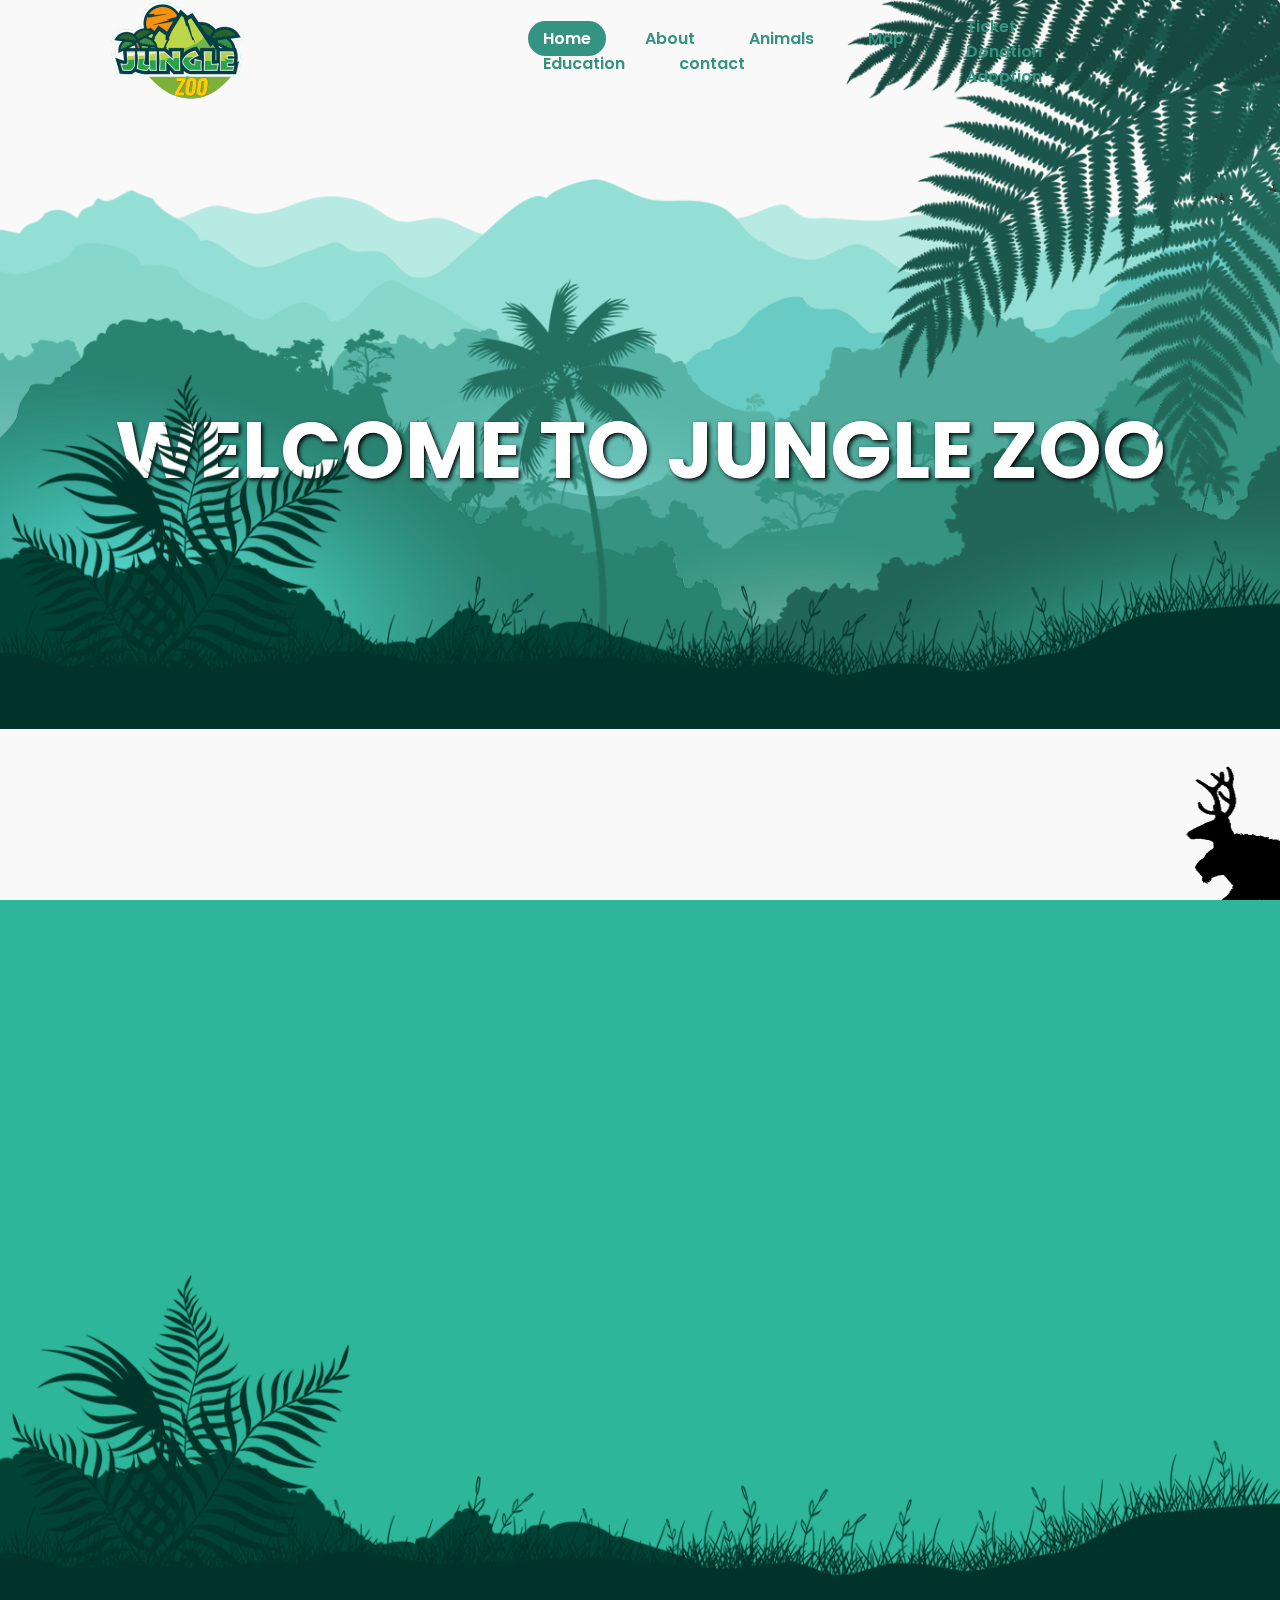
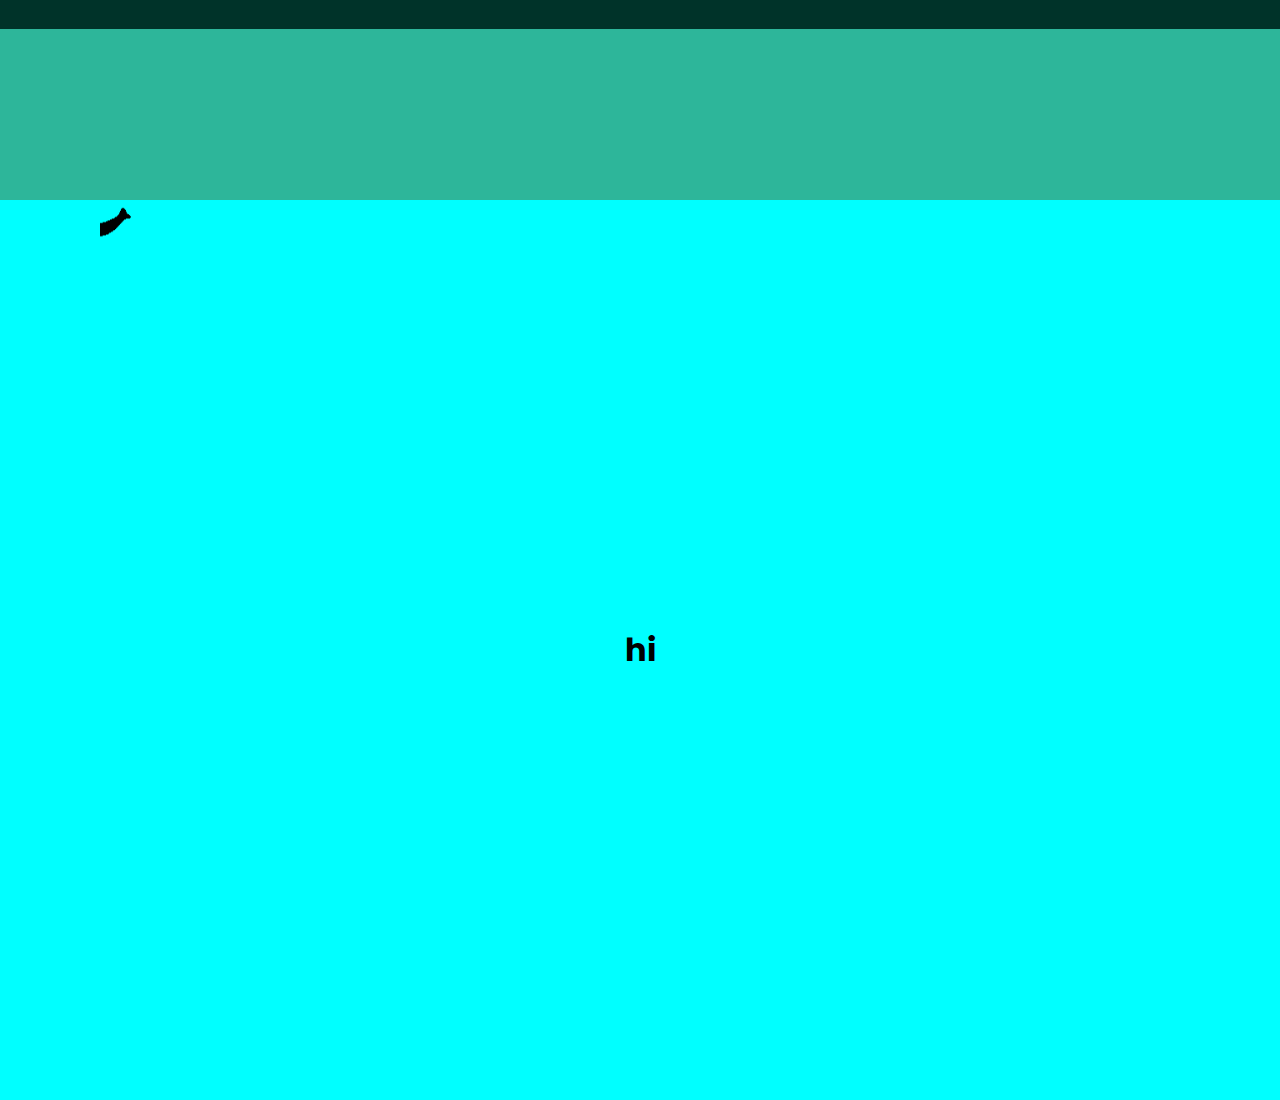
<file: vignesh project/index.html>
<!DOCTYPE html>
<html lang="en">
  <head>
    <meta charset="UTF-8" />
    <meta http-equiv="X-UA-Compatible" content="IE=edge" />
    <meta name="viewport" content="width=device-width, initial-scale=1.0" />
    <title>Jungle Zoo</title>
    <link rel="stylesheet" href="style.css" />
  </head>

  <body>
    <header>
      <img class="logo" src="Zoo.png"/>
      <nav class="navigation">
        <a href="index.html" class="active">Home</a>
        <a href="about.html">About</a>
        <a href="#">Animals</a>
        <a href="#">Map</a>
        <a href="#">Education</a>
        <a href="#">contact</a>

       
      </nav>
      <nav class="navigation2">
        <a href="#">Ticket</a>
        <a href="#">Donation</a>
        <a href="#">Adoption</a>
      </nav>
    </header>
    <marquee class="bird" behavior="scroll" direction="left" scrollamount="9"><img src="birds1.gif" width="300" height="200" alt="Swimming fish" /></marquee>

    <section class="parallax">
      <img src="hill1.png" id="hill1" />
      <img src="hill2.png" id="hill2" />
      <img src="hill3.png" id="hill3" />
      <img src="hill4.png" id="hill4" />
      <img src="hill5.png" id="hill5" />
      <img src="tree.png" id="tree" />
      <h2 id="text">WELCOME TO JUNGLE ZOO</h2>
      <img src="leaf.png" id="leaf" />
      <img src="plant.png" id="plant" />

    </section>
    <marquee class="dear" behavior="scroll" direction="left"  scrollamount="12.8"><img src="dearrun.gif" width="300" height="200" alt="Swimming fish"/></marquee>
    <marquee class="lion" behavior="scroll" direction="left" scrollamount="10.2"><img src="lion.gif" width="300" height="200" alt="Swimming fish"  /></marquee>

    <section class="About">
      <img class="plant2" src="plant.png" />
      <marquee class="ele" behavior="scroll" direction="right" scrollamount="4"><img src="eleg.gif" width="300" height="200" alt="Swimming fish"  /></marquee>
      <marquee class="ele" behavior="scroll" direction="left" scrollamount="4"><img src="ele1.gif" width="300" height="200" alt="Swimming fish"  /></marquee>
  
    </section>
    
    <section class="wa">
      <h1>hi</h1>
    </section>
    <script src="script.js"></script>
  </body>
</html>
</file>
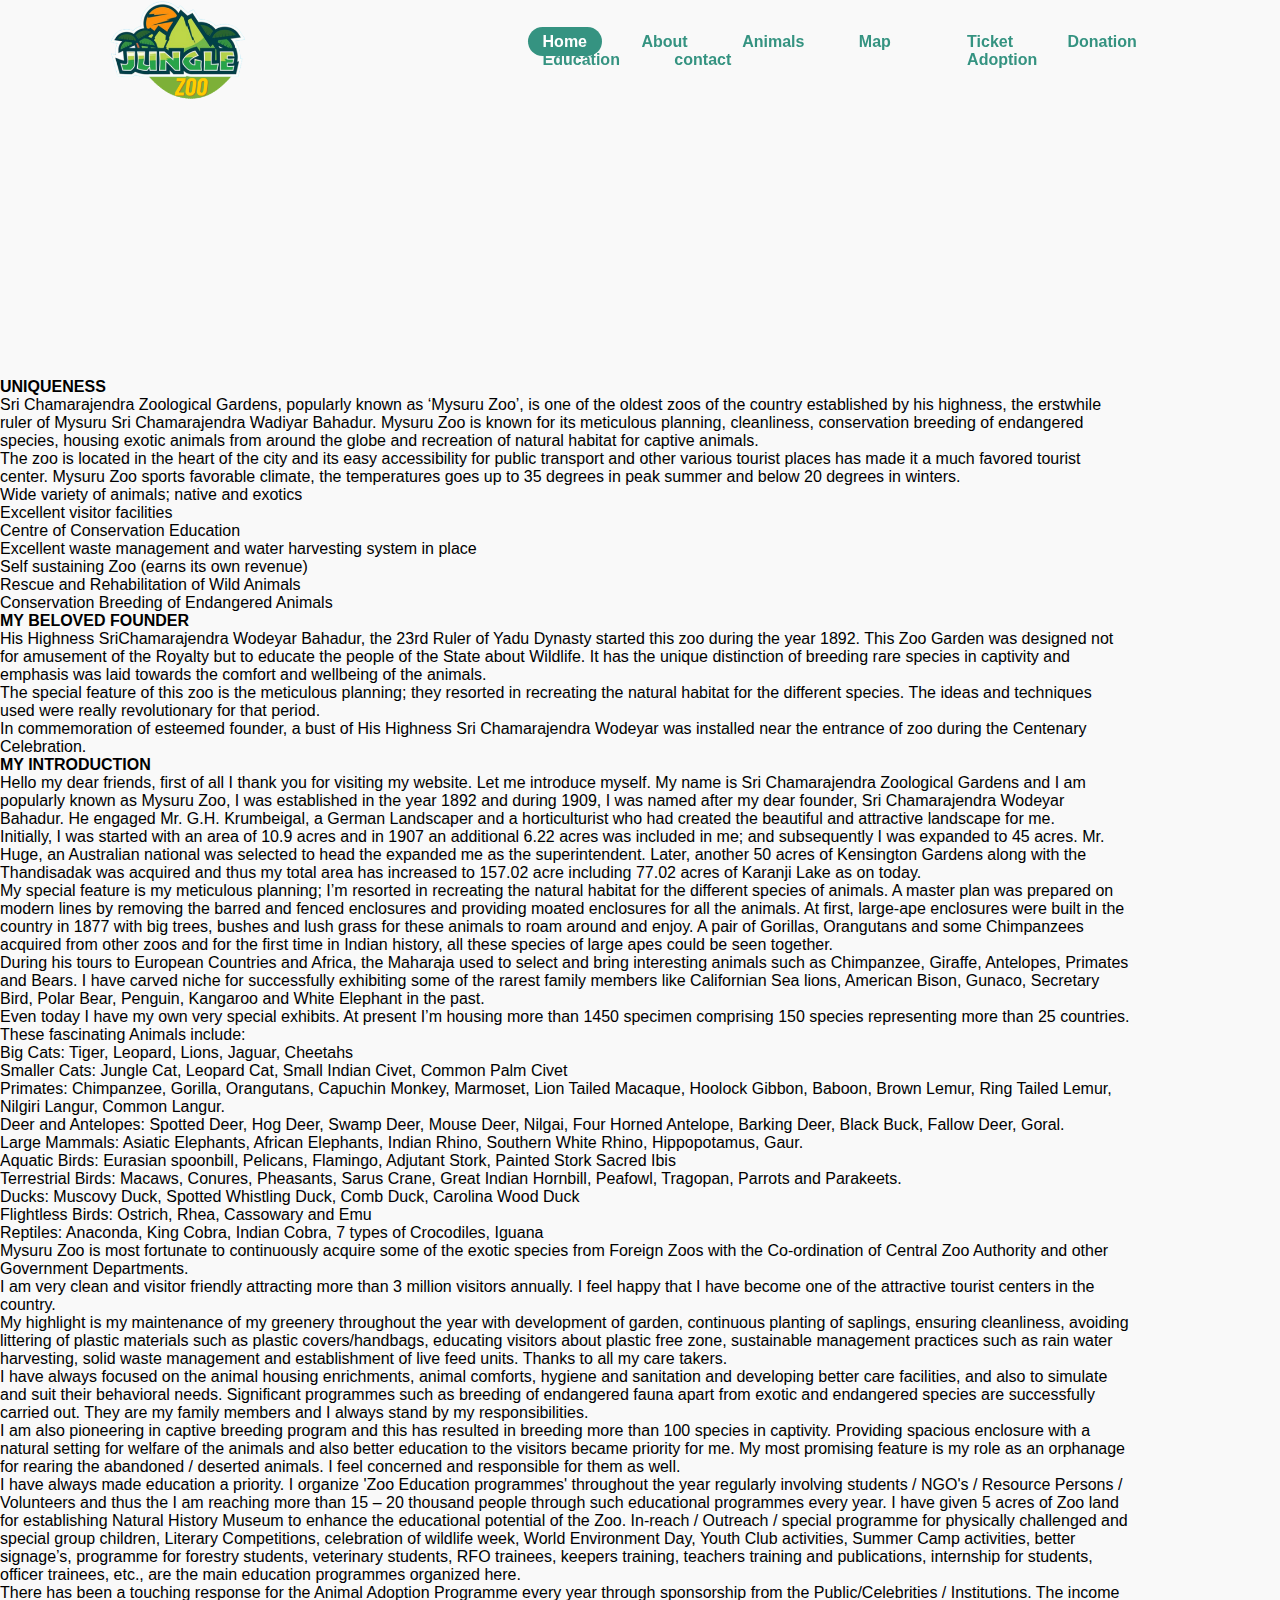
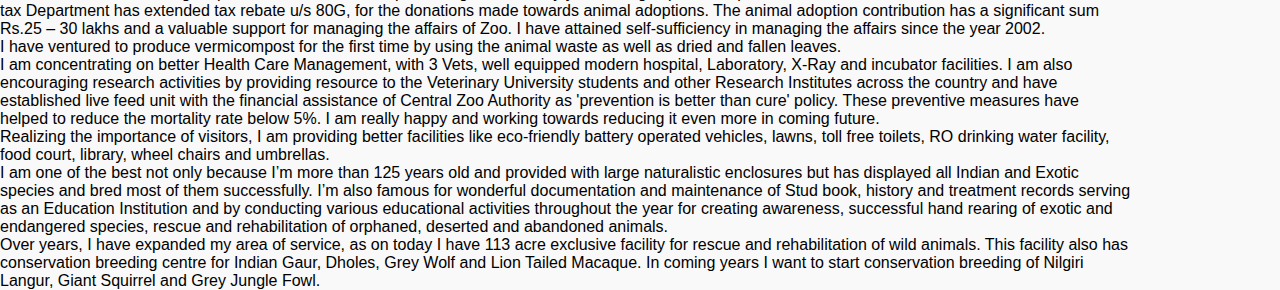
<file: about.html>
<!DOCTYPE html>
<html lang="en">
  <head>
    <meta charset="UTF-8" />
    <meta http-equiv="X-UA-Compatible" content="IE=edge" />
    <meta name="viewport" content="width=device-width, initial-scale=1.0" />
    <title>Jungle Zoo</title>
    <link rel="stylesheet" href="about.css" />
  </head>

  <body>
    <header>
      <img class="logo" src="Zoo.png"/>
      <nav class="navigation">
        <a href="#" class="active">Home</a>
        <a href="about.html">About</a>
        <a href="#">Animals</a>
        <a href="#">Map</a>
        <a href="#">Education</a>
        <a href="#">contact</a>

       
      </nav>
      <nav class="navigation2">
        <a href="#">Ticket</a>
        <a href="#">Donation</a>
        <a href="#">Adoption</a>
      </nav>
    </header>
      <div class="col-md-7-1">
        
        <br>
        <br>
        <br>
        <br>
        <br>
        <br>
        <br>
        <br>
        <br>
        <br>
        <br>
        <br>
        <br>
        <br>
        <br>
        <br>
        <br>
        <br>
        <br>
        <br>
        <br>
        <h4 class="title">UNIQUENESS</h4>
        <p>Sri Chamarajendra Zoological Gardens, popularly known as ‘Mysuru Zoo’, is one of the oldest zoos of the country established by his highness, the erstwhile ruler of Mysuru Sri Chamarajendra Wadiyar Bahadur. Mysuru Zoo is known for its meticulous planning, cleanliness, conservation breeding of endangered species, housing exotic animals from around the globe and recreation of natural habitat for captive animals. </p>
        <p>The zoo is located in the heart of the city and its easy accessibility for public transport and other various tourist places has made it a much favored tourist center. Mysuru Zoo sports favorable climate, the temperatures goes up to 35 degrees in peak summer and below 20 degrees in winters.</p>
      <ul>
        <li>Wide variety of animals; native and exotics</li>
        <li>Excellent visitor facilities</li>
        <li>Centre of Conservation Education</li>
        <li>Excellent waste management and water harvesting system in place</li>
        <li>Self sustaining Zoo (earns its own revenue)</li>
        <li>Rescue and Rehabilitation of Wild Animals</li>
        <li>Conservation Breeding of Endangered Animals</li>

      </ul>
      </div>
      <div class="col-md-7-1">
        <h4 class="title">MY BELOVED FOUNDER</h4>
        <p>His Highness SriChamarajendra Wodeyar Bahadur, the 23rd Ruler of Yadu Dynasty started this zoo during the year 1892. This Zoo Garden was designed not for amusement of the Royalty but to educate the people of the State about Wildlife. It has the unique distinction of breeding rare species in captivity and emphasis was laid towards the comfort and wellbeing of the animals.</p>
        <p>The special feature of this zoo is the meticulous planning; they resorted in recreating the natural habitat for the different species. The ideas and techniques used were really revolutionary for that period.</p>
        <p>In commemoration of esteemed founder, a bust of His Highness Sri Chamarajendra Wodeyar was installed near the entrance of zoo during the Centenary Celebration.</p>
      </div>
      <div class="col-md-7-1">
        <h4 class="title">MY INTRODUCTION</h4>
        <p>Hello my dear friends, first of all I thank you for visiting my website. Let me introduce myself. My name is Sri Chamarajendra Zoological Gardens and I am popularly known as Mysuru Zoo, I was established in the year 1892 and during 1909, I was named after my dear founder, Sri Chamarajendra Wodeyar Bahadur. He engaged Mr. G.H. Krumbeigal, a German Landscaper and a horticulturist who had created the beautiful and attractive landscape for me.</p>
        <p>Initially, I was started with an area of 10.9 acres and in 1907 an additional 6.22 acres was included in me; and subsequently I was expanded to 45 acres. Mr. Huge, an Australian national was selected to head the expanded me as the superintendent. Later, another 50 acres of Kensington Gardens along with the Thandisadak was acquired and thus my total area has increased to 157.02 acre including 77.02 acres of Karanji Lake as on today. </p>
        <p>My special feature is my meticulous planning; I’m resorted in recreating the natural habitat for the different species of animals. A master plan was prepared on modern lines by removing the barred and fenced enclosures and providing moated enclosures for all the animals. At first, large-ape enclosures were built in the country in 1877 with big trees, bushes and lush grass for these animals to roam around and enjoy. A pair of Gorillas, Orangutans and some Chimpanzees acquired from other zoos and for the first time in Indian history, all these species of large apes could be seen together.</p>
        <p>During his tours to European Countries and Africa, the Maharaja used to select and bring interesting animals such as Chimpanzee, Giraffe, Antelopes, Primates and Bears. I have carved niche for successfully exhibiting some of the rarest family members like Californian Sea lions, American Bison, Gunaco, Secretary Bird, Polar Bear, Penguin, Kangaroo and White Elephant in the past.</p>
        <p>Even today I have my own very special exhibits. At present I’m housing more than 1450 specimen comprising 150 species representing more than 25 countries. These fascinating Animals include:</p>
      <ol>
        <li>Big Cats: Tiger, Leopard, Lions, Jaguar, Cheetahs</li>
        <li>Smaller Cats: Jungle Cat, Leopard Cat, Small Indian Civet, Common Palm Civet</li>
        <li>Primates: Chimpanzee, Gorilla, Orangutans, Capuchin Monkey, Marmoset, Lion Tailed Macaque, Hoolock Gibbon, Baboon, Brown Lemur, Ring Tailed Lemur, Nilgiri Langur, Common Langur.</li>
        <li>Deer and Antelopes: Spotted Deer, Hog Deer, Swamp Deer, Mouse Deer, Nilgai, Four Horned Antelope, Barking Deer, Black Buck, Fallow Deer, Goral.</li>
        <li>Large Mammals: Asiatic Elephants, African Elephants, Indian Rhino, Southern White Rhino, Hippopotamus, Gaur.</li>
        <li>Aquatic Birds: Eurasian spoonbill, Pelicans, Flamingo, Adjutant Stork, Painted Stork Sacred Ibis</li>
        <li>Terrestrial Birds: Macaws, Conures, Pheasants, Sarus Crane, Great Indian Hornbill, Peafowl, Tragopan, Parrots and Parakeets.</li>
        <li>Ducks: Muscovy Duck, Spotted Whistling Duck, Comb Duck, Carolina Wood Duck</li>
        <li>Flightless Birds: Ostrich, Rhea, Cassowary and Emu</li>
        <li>Reptiles: Anaconda, King Cobra, Indian Cobra, 7 types of Crocodiles, Iguana</li>
      </ol>
      <p>Mysuru Zoo is most fortunate to continuously acquire some of the exotic species from Foreign Zoos with the Co-ordination of Central Zoo Authority and other Government Departments.</p>
      <p>I am very clean and visitor friendly attracting more than 3 million visitors annually. I feel happy that I have become one of the attractive tourist centers in the country.</p>
      <p>My highlight is my maintenance of my greenery throughout the year with development of garden, continuous planting of saplings, ensuring cleanliness, avoiding littering of plastic materials such as plastic covers/handbags, educating visitors about plastic free zone, sustainable management practices such as rain water harvesting, solid waste management and establishment of live feed units. Thanks to all my care takers.</p>
      <p>I have always focused on the animal housing enrichments, animal comforts, hygiene and sanitation and developing better care facilities, and also to simulate and suit their behavioral needs. Significant programmes such as breeding of endangered fauna apart from exotic and endangered species are successfully carried out. They are my family members and I always stand by my responsibilities.</p>
      <p>I am also pioneering in captive breeding program and this has resulted in breeding more than 100 species in captivity. Providing spacious enclosure with a natural setting for welfare of the animals and also better education to the visitors became priority for me. My most promising feature is my role as an orphanage for rearing the abandoned / deserted animals. I feel concerned and responsible for them as well.</p>
      <p>I have always made education a priority. I organize 'Zoo Education programmes' throughout the year regularly involving students / NGO's / Resource Persons / Volunteers and thus the I am  reaching more than 15 – 20 thousand people through such educational programmes every year. I have given 5 acres of Zoo land for establishing Natural History Museum to enhance the educational potential of the Zoo. In-reach / Outreach / special programme for physically challenged and special group children, Literary Competitions, celebration of wildlife week, World Environment Day, Youth Club activities, Summer Camp activities, better signage’s, programme for forestry students, veterinary students, RFO trainees, keepers training, teachers training and publications, internship for students, officer trainees, etc., are the main education programmes organized here.</p>
      <p>There has been a touching response for the Animal Adoption Programme every year through sponsorship from the Public/Celebrities / Institutions. The income tax Department has extended tax rebate u/s 80G, for the donations made towards animal adoptions. The animal adoption contribution has a significant sum Rs.25 – 30 lakhs and a valuable support for managing the affairs of Zoo.  I have attained self-sufficiency in managing the affairs since the year 2002.</p>
      <p>I have ventured to produce vermicompost for the first time by using the animal waste as well as dried and fallen leaves.</p>
      <p>I am concentrating on better Health Care Management, with 3 Vets, well equipped modern hospital, Laboratory, X-Ray and incubator facilities. I am also encouraging research activities by providing resource to the Veterinary University students and other Research Institutes across the country and have established live feed unit with the financial assistance of Central Zoo Authority as 'prevention is better than cure' policy. These preventive measures have helped to reduce the mortality rate below 5%. I am really happy and working towards reducing it even more in coming future.</p>
      <p>Realizing the importance of visitors, I am providing better facilities like eco-friendly battery operated vehicles, lawns, toll free toilets, RO drinking water facility, food court, library, wheel chairs and umbrellas.</p>
      <p>I am one of the best not only because I’m more than 125 years old and provided with large naturalistic enclosures but has displayed all Indian and Exotic species and bred most of them successfully. I’m also famous for wonderful documentation and maintenance of Stud book, history and treatment records serving as an Education Institution and by conducting various educational activities throughout the year for creating awareness, successful hand rearing of exotic and endangered species, rescue and rehabilitation of orphaned, deserted and abandoned animals.</p>
      <p>Over years, I have expanded my area of service, as on today I have 113 acre exclusive facility for rescue and rehabilitation of wild animals. This facility also has conservation breeding centre for Indian Gaur, Dholes, Grey Wolf and Lion Tailed Macaque. In coming years I want to start conservation breeding of Nilgiri Langur, Giant Squirrel and Grey Jungle Fowl. </p>
      </div>
    </div>
  </div>
</section>


        </main>

        


</body>
</html>
</file>
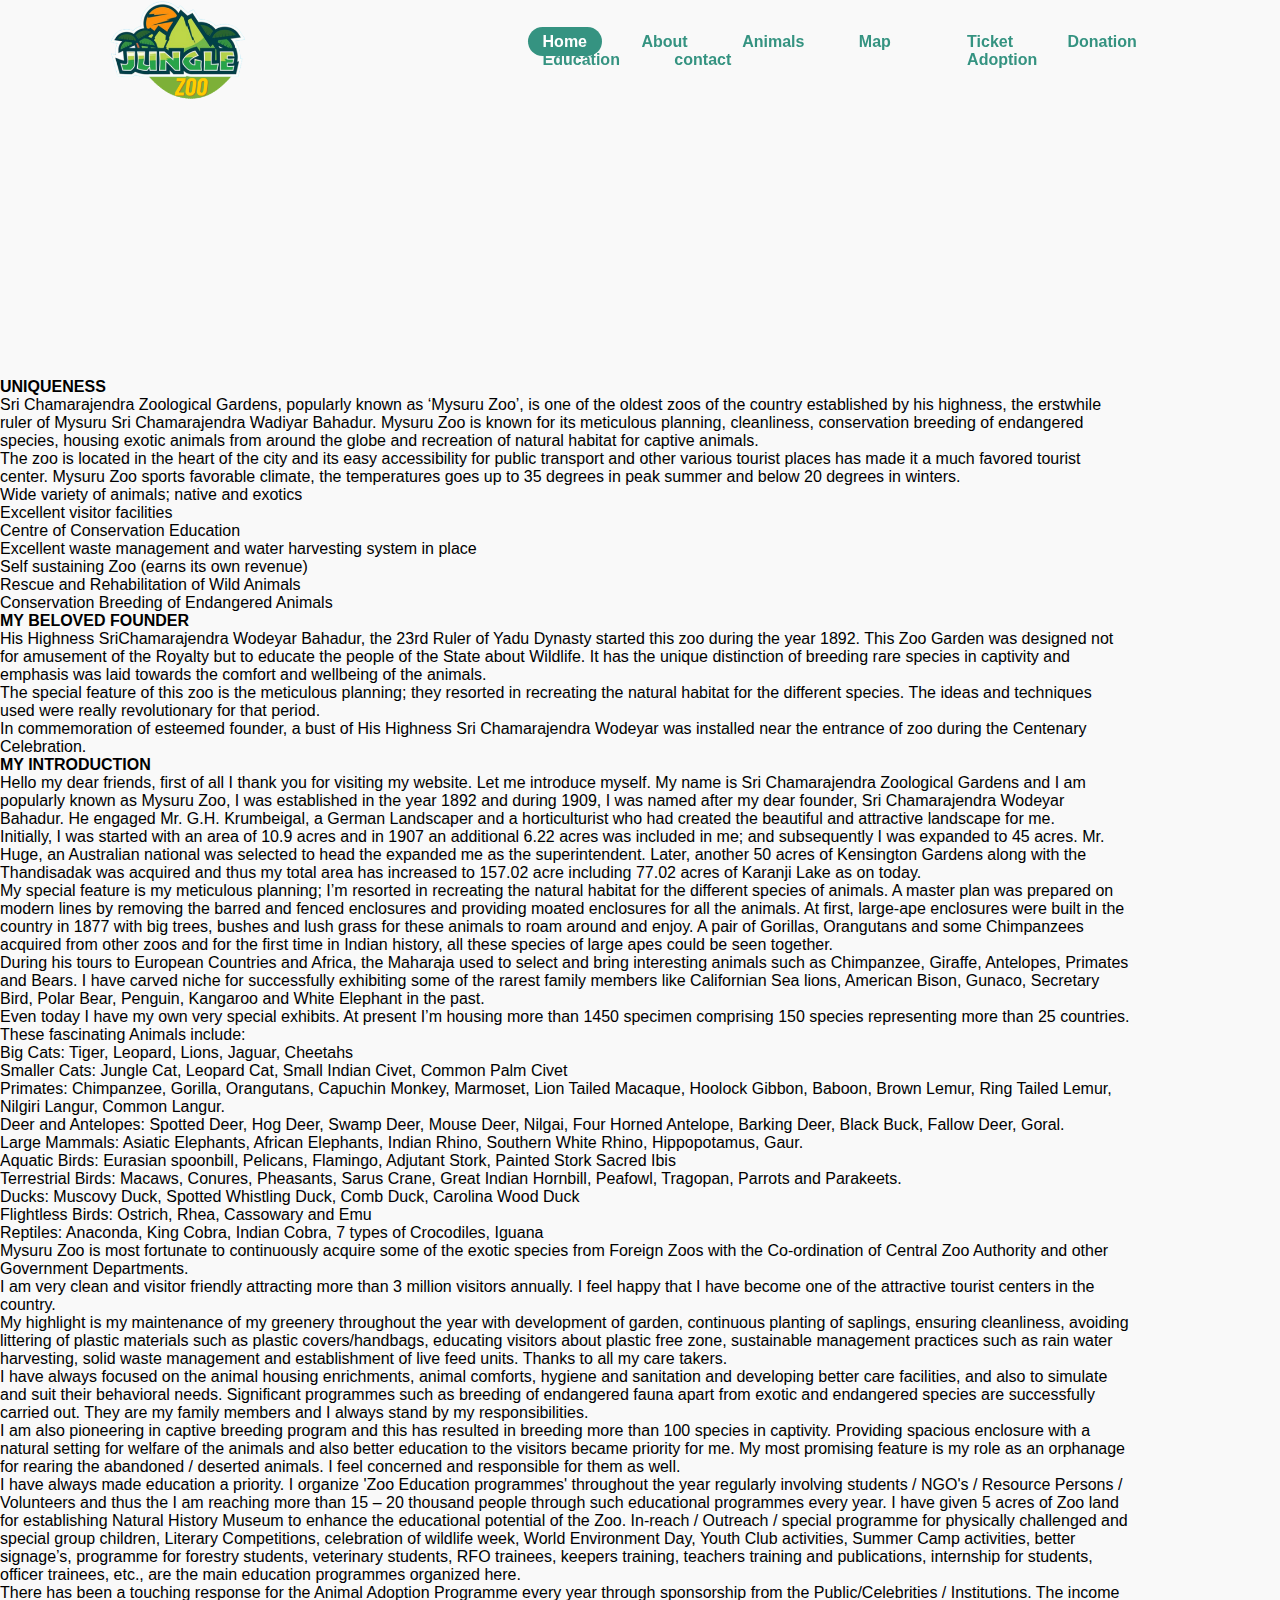
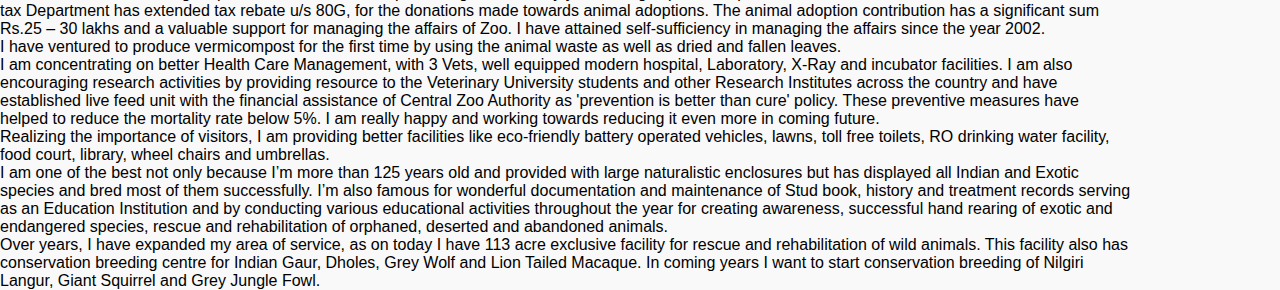
<file: vignesh project/about.html>
<!DOCTYPE html>
<html lang="en">
  <head>
    <meta charset="UTF-8" />
    <meta http-equiv="X-UA-Compatible" content="IE=edge" />
    <meta name="viewport" content="width=device-width, initial-scale=1.0" />
    <title>Jungle Zoo</title>
    <link rel="stylesheet" href="about.css" />
  </head>

  <body>
    <header>
      <img class="logo" src="Zoo.png"/>
      <nav class="navigation">
        <a href="index.html" class="active">Home</a>
        <a href="about.html">About</a>
        <a href="#">Animals</a>
        <a href="#">Map</a>
        <a href="#">Education</a>
        <a href="#">contact</a>

       
      </nav>
      <nav class="navigation2">
        <a href="#">Ticket</a>
        <a href="#">Donation</a>
        <a href="#">Adoption</a>
      </nav>
    </header>
      <div class="col-md-7-1">
        
        <br>
        <br>
        <br>
        <br>
        <br>
        <br>
        <br>
        <br>
        <br>
        <br>
        <br>
        <br>
        <br>
        <br>
        <br>
        <br>
        <br>
        <br>
        <br>
        <br>
        <br>
        <h4 class="title">UNIQUENESS</h4>
        <p>Sri Chamarajendra Zoological Gardens, popularly known as ‘Mysuru Zoo’, is one of the oldest zoos of the country established by his highness, the erstwhile ruler of Mysuru Sri Chamarajendra Wadiyar Bahadur. Mysuru Zoo is known for its meticulous planning, cleanliness, conservation breeding of endangered species, housing exotic animals from around the globe and recreation of natural habitat for captive animals. </p>
        <p>The zoo is located in the heart of the city and its easy accessibility for public transport and other various tourist places has made it a much favored tourist center. Mysuru Zoo sports favorable climate, the temperatures goes up to 35 degrees in peak summer and below 20 degrees in winters.</p>
      <ul>
        <li>Wide variety of animals; native and exotics</li>
        <li>Excellent visitor facilities</li>
        <li>Centre of Conservation Education</li>
        <li>Excellent waste management and water harvesting system in place</li>
        <li>Self sustaining Zoo (earns its own revenue)</li>
        <li>Rescue and Rehabilitation of Wild Animals</li>
        <li>Conservation Breeding of Endangered Animals</li>

      </ul>
      </div>
      <div class="col-md-7-1">
        <h4 class="title">MY BELOVED FOUNDER</h4>
        <p>His Highness SriChamarajendra Wodeyar Bahadur, the 23rd Ruler of Yadu Dynasty started this zoo during the year 1892. This Zoo Garden was designed not for amusement of the Royalty but to educate the people of the State about Wildlife. It has the unique distinction of breeding rare species in captivity and emphasis was laid towards the comfort and wellbeing of the animals.</p>
        <p>The special feature of this zoo is the meticulous planning; they resorted in recreating the natural habitat for the different species. The ideas and techniques used were really revolutionary for that period.</p>
        <p>In commemoration of esteemed founder, a bust of His Highness Sri Chamarajendra Wodeyar was installed near the entrance of zoo during the Centenary Celebration.</p>
      </div>
      <div class="col-md-7-1">
        <h4 class="title">MY INTRODUCTION</h4>
        <p>Hello my dear friends, first of all I thank you for visiting my website. Let me introduce myself. My name is Sri Chamarajendra Zoological Gardens and I am popularly known as Mysuru Zoo, I was established in the year 1892 and during 1909, I was named after my dear founder, Sri Chamarajendra Wodeyar Bahadur. He engaged Mr. G.H. Krumbeigal, a German Landscaper and a horticulturist who had created the beautiful and attractive landscape for me.</p>
        <p>Initially, I was started with an area of 10.9 acres and in 1907 an additional 6.22 acres was included in me; and subsequently I was expanded to 45 acres. Mr. Huge, an Australian national was selected to head the expanded me as the superintendent. Later, another 50 acres of Kensington Gardens along with the Thandisadak was acquired and thus my total area has increased to 157.02 acre including 77.02 acres of Karanji Lake as on today. </p>
        <p>My special feature is my meticulous planning; I’m resorted in recreating the natural habitat for the different species of animals. A master plan was prepared on modern lines by removing the barred and fenced enclosures and providing moated enclosures for all the animals. At first, large-ape enclosures were built in the country in 1877 with big trees, bushes and lush grass for these animals to roam around and enjoy. A pair of Gorillas, Orangutans and some Chimpanzees acquired from other zoos and for the first time in Indian history, all these species of large apes could be seen together.</p>
        <p>During his tours to European Countries and Africa, the Maharaja used to select and bring interesting animals such as Chimpanzee, Giraffe, Antelopes, Primates and Bears. I have carved niche for successfully exhibiting some of the rarest family members like Californian Sea lions, American Bison, Gunaco, Secretary Bird, Polar Bear, Penguin, Kangaroo and White Elephant in the past.</p>
        <p>Even today I have my own very special exhibits. At present I’m housing more than 1450 specimen comprising 150 species representing more than 25 countries. These fascinating Animals include:</p>
      <ol>
        <li>Big Cats: Tiger, Leopard, Lions, Jaguar, Cheetahs</li>
        <li>Smaller Cats: Jungle Cat, Leopard Cat, Small Indian Civet, Common Palm Civet</li>
        <li>Primates: Chimpanzee, Gorilla, Orangutans, Capuchin Monkey, Marmoset, Lion Tailed Macaque, Hoolock Gibbon, Baboon, Brown Lemur, Ring Tailed Lemur, Nilgiri Langur, Common Langur.</li>
        <li>Deer and Antelopes: Spotted Deer, Hog Deer, Swamp Deer, Mouse Deer, Nilgai, Four Horned Antelope, Barking Deer, Black Buck, Fallow Deer, Goral.</li>
        <li>Large Mammals: Asiatic Elephants, African Elephants, Indian Rhino, Southern White Rhino, Hippopotamus, Gaur.</li>
        <li>Aquatic Birds: Eurasian spoonbill, Pelicans, Flamingo, Adjutant Stork, Painted Stork Sacred Ibis</li>
        <li>Terrestrial Birds: Macaws, Conures, Pheasants, Sarus Crane, Great Indian Hornbill, Peafowl, Tragopan, Parrots and Parakeets.</li>
        <li>Ducks: Muscovy Duck, Spotted Whistling Duck, Comb Duck, Carolina Wood Duck</li>
        <li>Flightless Birds: Ostrich, Rhea, Cassowary and Emu</li>
        <li>Reptiles: Anaconda, King Cobra, Indian Cobra, 7 types of Crocodiles, Iguana</li>
      </ol>
      <p>Mysuru Zoo is most fortunate to continuously acquire some of the exotic species from Foreign Zoos with the Co-ordination of Central Zoo Authority and other Government Departments.</p>
      <p>I am very clean and visitor friendly attracting more than 3 million visitors annually. I feel happy that I have become one of the attractive tourist centers in the country.</p>
      <p>My highlight is my maintenance of my greenery throughout the year with development of garden, continuous planting of saplings, ensuring cleanliness, avoiding littering of plastic materials such as plastic covers/handbags, educating visitors about plastic free zone, sustainable management practices such as rain water harvesting, solid waste management and establishment of live feed units. Thanks to all my care takers.</p>
      <p>I have always focused on the animal housing enrichments, animal comforts, hygiene and sanitation and developing better care facilities, and also to simulate and suit their behavioral needs. Significant programmes such as breeding of endangered fauna apart from exotic and endangered species are successfully carried out. They are my family members and I always stand by my responsibilities.</p>
      <p>I am also pioneering in captive breeding program and this has resulted in breeding more than 100 species in captivity. Providing spacious enclosure with a natural setting for welfare of the animals and also better education to the visitors became priority for me. My most promising feature is my role as an orphanage for rearing the abandoned / deserted animals. I feel concerned and responsible for them as well.</p>
      <p>I have always made education a priority. I organize 'Zoo Education programmes' throughout the year regularly involving students / NGO's / Resource Persons / Volunteers and thus the I am  reaching more than 15 – 20 thousand people through such educational programmes every year. I have given 5 acres of Zoo land for establishing Natural History Museum to enhance the educational potential of the Zoo. In-reach / Outreach / special programme for physically challenged and special group children, Literary Competitions, celebration of wildlife week, World Environment Day, Youth Club activities, Summer Camp activities, better signage’s, programme for forestry students, veterinary students, RFO trainees, keepers training, teachers training and publications, internship for students, officer trainees, etc., are the main education programmes organized here.</p>
      <p>There has been a touching response for the Animal Adoption Programme every year through sponsorship from the Public/Celebrities / Institutions. The income tax Department has extended tax rebate u/s 80G, for the donations made towards animal adoptions. The animal adoption contribution has a significant sum Rs.25 – 30 lakhs and a valuable support for managing the affairs of Zoo.  I have attained self-sufficiency in managing the affairs since the year 2002.</p>
      <p>I have ventured to produce vermicompost for the first time by using the animal waste as well as dried and fallen leaves.</p>
      <p>I am concentrating on better Health Care Management, with 3 Vets, well equipped modern hospital, Laboratory, X-Ray and incubator facilities. I am also encouraging research activities by providing resource to the Veterinary University students and other Research Institutes across the country and have established live feed unit with the financial assistance of Central Zoo Authority as 'prevention is better than cure' policy. These preventive measures have helped to reduce the mortality rate below 5%. I am really happy and working towards reducing it even more in coming future.</p>
      <p>Realizing the importance of visitors, I am providing better facilities like eco-friendly battery operated vehicles, lawns, toll free toilets, RO drinking water facility, food court, library, wheel chairs and umbrellas.</p>
      <p>I am one of the best not only because I’m more than 125 years old and provided with large naturalistic enclosures but has displayed all Indian and Exotic species and bred most of them successfully. I’m also famous for wonderful documentation and maintenance of Stud book, history and treatment records serving as an Education Institution and by conducting various educational activities throughout the year for creating awareness, successful hand rearing of exotic and endangered species, rescue and rehabilitation of orphaned, deserted and abandoned animals.</p>
      <p>Over years, I have expanded my area of service, as on today I have 113 acre exclusive facility for rescue and rehabilitation of wild animals. This facility also has conservation breeding centre for Indian Gaur, Dholes, Grey Wolf and Lion Tailed Macaque. In coming years I want to start conservation breeding of Nilgiri Langur, Giant Squirrel and Grey Jungle Fowl. </p>
      </div>
    </div>
  </div>
</section>


        </main>

        


</body>
</html>
</file>
<file: vignesh project/style.css>
@import url('https://fonts.googleapis.com/css2?family=Poppins:wght@300;400;500;600;700;800;900&display=swap');

* {
    margin: 0;
    padding: 0;
    box-sizing: border-box;
    font-family: 'Poppins', sans-serif;
    text-decoration: none;
}
body{
    background: #f9f9f9;
    min-height: height 100vh;
    overflow-x: hidden;
}
header{
    position:fixed;
    top:0;
    left:0;
    width:100%;
    padding:1px 110px;
    display: flex;
    justify-content:flex-start;
    align-items:center;
    z-index: 100;
}
.logo{
  height: 100px;
    font-size: 2am;
    color:#359381;
    pointer-events:none;
    margin-right:270px;
}
.navigation a{
    text-decoration: none;
    color:#359381;
    padding: 6px 15px;
    border-radius:20px;
    margin: 0 10px;
    font-weight:600;
}
.navigation a:hover,
.navigation a.active{
    background: #359381;
    color:#fff;
}
.parallax{
    position:relative;
    display: flex;
    justify-content: center;
    align-items: center;
    height: 100vh;
}
#text{
    position:fixed;
    font-size:5em;
    color:#fff;
    text-shadow: 2px 2px 4px rgba(0,0,0,2);
}

.parallax img{
    position: absolute;
    top: 0;
    left: 0;
    width: 100%;
    pointer-events: none;
  }
  .wa{
    min-height: 100vh;
    display: flex;
    justify-content: center;
    align-items: center;
    background: aqua;
  }
  marquee{
    position: absolute;
  }
  .bird{
    top: 100px;
  }
  .lion{
    top: 780px;
  }
  .dear{
    top: 760px;
  }

  /******ABOUT******/

  .About {
    position:relative;
    background: #2db69a;
    padding: 100px;
    min-height: 100vh;
}
.ele{
    top: 760px;
}
.navigation2 a{
  text-decoration: none;
  color:#359381;
  padding: 6px 15px;
  border-radius:20px;
  margin: 0 10px;
  font-weight:600;
}
a:hover{
  background-color: #03e9f4;
  color: #359381;
  box-shadow:
   0 0 10px #0ef,
   0 0 10px #0ef,
   0 0 10px #0ef,
   0 0 10px #0ef,
   0 0 10px #0ef;
   -webkit-box-reflect:below 10x linear-gradient(transparent, #0005);
}
a::before{
  content: '';
  position: absolute;
  top:0;
  left: -50px;
  width: 0;
  height:100%;
  background: black;
  transform: skewX(35deg);
  z-index: -1;
  transition:1s;
}
a:hover:before{
  width: 100%;
}
.plant2{
  position: absolute;
  top: 0;
  left: 0;
  width: 100%;
  pointer-events: none;
}
</file>
<file: about.css>
.col-md-7-1 {
    flex: 0 0 auto;
    width: 88.3333333333%;
}
abbr[title],
abbr[data-bs-original-title] {
text-decoration: underline;
-webkit-text-decoration: underline dotted;
text-decoration: underline dotted;
cursor: help;
-webkit-text-decoration-skip-ink: none;
text-decoration-skip-ink: none;
}
@import url('https://fonts.googleapis.com/css2?family=Poppins:wght@300;400;500;600;700;800;900&display=swap');

* {
    margin: 0;
    padding: 0;
    box-sizing: border-box;
    font-family: 'Poppins', sans-serif;
    text-decoration: none;
}
body{
    background: #f9f9f9;
    min-height: height 100vh;
    overflow-x: hidden;
}
header{
    position:fixed;
    top:0;
    left:0;
    width:100%;
    padding:1px 110px;
    display: flex;
    justify-content:flex-start;
    align-items:center;
    z-index: 100;
}
.logo{
  height: 100px;
    font-size: 2am;
    color:#359381;
    pointer-events:none;
    margin-right:270px;
}
.navigation a{
    text-decoration: none;
    color:#359381;
    padding: 6px 15px;
    border-radius:20px;
    margin: 0 10px;
    font-weight:600;
}
.navigation a:hover,
.navigation a.active{
    background: #359381;
    color:#fff;
}


  /******ABOUT******/

  .About {
    position: relative;
    background: #2db69a;
    padding: 100px;
    min-height: 100vh;
}
.ele{
    top: 760px;
}
.navigation2 a{
  text-decoration: none;
  color:#359381;
  padding: 6px 15px;
  border-radius:20px;
  margin: 0 10px;
  font-weight:600;
}
a:hover{
  background-color: #03e9f4;
  color: #359381;
  box-shadow:
   0 0 10px #0ef,
   0 0 10px #0ef,
   0 0 10px #0ef,
   0 0 10px #0ef,
   0 0 10px #0ef;
   -webkit-box-reflect:below 10x linear-gradient(transparent, #0005);
}
a::before{
  content: '';
  position: absolute;
  top:0;
  left: -50px;
  width: 0;
  height:100%;
  background: black;
  transform: skewX(35deg);
  z-index: -1;
  transition:1s;
}
a:hover:before{
  width: 100%;
}
.plant2{
  position: absolute;
  top: 0;
  left: 0;
  width: 100%;
  pointer-events: none;
}
</file>
<file: vignesh project/about.css>
.col-md-7-1 {
    flex: 0 0 auto;
    width: 88.3333333333%;
}
abbr[title],
abbr[data-bs-original-title] {
text-decoration: underline;
-webkit-text-decoration: underline dotted;
text-decoration: underline dotted;
cursor: help;
-webkit-text-decoration-skip-ink: none;
text-decoration-skip-ink: none;
}
@import url('https://fonts.googleapis.com/css2?family=Poppins:wght@300;400;500;600;700;800;900&display=swap');

* {
    margin: 0;
    padding: 0;
    box-sizing: border-box;
    font-family: 'Poppins', sans-serif;
    text-decoration: none;
}
body{
    background: #f9f9f9;
    min-height: height 100vh;
    overflow-x: hidden;
}
header{
    position:fixed;
    top:0;
    left:0;
    width:100%;
    padding:1px 110px;
    display: flex;
    justify-content:flex-start;
    align-items:center;
    z-index: 100;
}
.logo{
  height: 100px;
    font-size: 2am;
    color:#359381;
    pointer-events:none;
    margin-right:270px;
}
.navigation a{
    text-decoration: none;
    color:#359381;
    padding: 6px 15px;
    border-radius:20px;
    margin: 0 10px;
    font-weight:600;
}
.navigation a:hover,
.navigation a.active{
    background: #359381;
    color:#fff;
}


  /******ABOUT******/

  .About {
    position: relative;
    background: #2db69a;
    padding: 100px;
    min-height: 100vh;
}
.ele{
    top: 760px;
}
.navigation2 a{
  text-decoration: none;
  color:#359381;
  padding: 6px 15px;
  border-radius:20px;
  margin: 0 10px;
  font-weight:600;
}
a:hover{
  background-color: #03e9f4;
  color: #359381;
  box-shadow:
   0 0 10px #0ef,
   0 0 10px #0ef,
   0 0 10px #0ef,
   0 0 10px #0ef,
   0 0 10px #0ef;
   -webkit-box-reflect:below 10x linear-gradient(transparent, #0005);
}
a::before{
  content: '';
  position: absolute;
  top:0;
  left: -50px;
  width: 0;
  height:100%;
  background: black;
  transform: skewX(35deg);
  z-index: -1;
  transition:1s;
}
a:hover:before{
  width: 100%;
}
.plant2{
  position: absolute;
  top: 0;
  left: 0;
  width: 100%;
  pointer-events: none;
}
</file>
